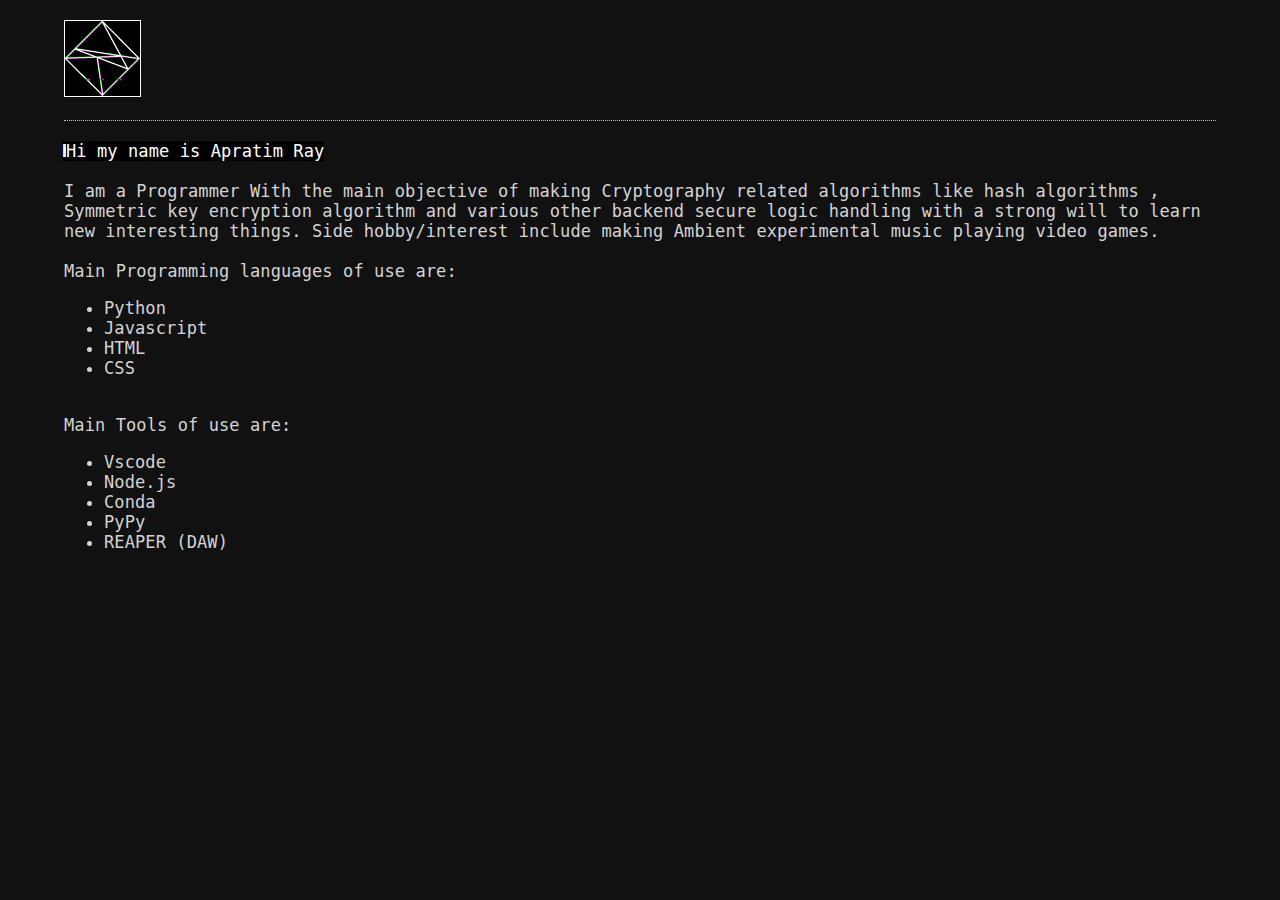
<file: index.html>
<html >
	<link rel="stylesheet" href="main.css">
	<head>
		<link rel="shortcut icon" href="logo.gif">
		<title>
			
			Apratim Ray
		</title>
	</head>
	<div class="header">
			<img class="logo" src="logo.gif">
	</div>
	<body>
		
		
		<div class="glitch" data-text="Hi my name is Apratim Ray">
			Hi my name is Apratim Ray
		</div>
		<br><br>
		I am a Programmer With the main objective of making Cryptography related algorithms
		like hash algorithms , Symmetric key encryption algorithm
		and various other backend secure logic handling with a strong will to learn new 
		interesting things. Side hobby/interest include making Ambient experimental music
		playing video games.


		<br><br>
		Main Programming languages of use are:
		<ul>
			<li>Python</li>
			<li>Javascript</li>
			<li>HTML</li>
			<li>CSS</li>
		</ul>

		<br>
		Main Tools of use are:
		<ul>
			<li>Vscode</li>
			<li>Node.js</li>
			<li>Conda</li>
			<li>PyPy</li>
			<li>REAPER (DAW)</li>
		</ul>
	</body>
</html>
</file>
<file: main.css>
body {
	letter-spacing: 0.1px;
	padding: 0;
	margin: 0;
	font-family: 'Share Tech Mono', Monospace, Courier;
	font-weight: 400;
	font-size: 17px;
	color: #d4d3d3;
	background: #111;
	padding-left: 5%;
	padding-right: 5%;
}

html{
	scroll-behavior: smooth;
}


.logo {
	width: 75px;
	margin: auto;
		margin-top: auto;
	margin-top: 20px;
	border: solid 1px #FFF;
	max-width: 900px;
}

.header {

	height: 120px;
	width: 100%;
	margin: auto;
		margin-bottom: auto;
	margin-bottom: 20px;
	border-bottom: dotted 1px rgb(192, 192, 192);
}


.title {
	display: inline-block;
	color: #FFF;
}

.myimg {
	float: right;
	padding-left: 20px;
	padding-bottom: 20px;
}



.glitch {
	color: white;
	font-size: 17px;
	position: relative;
	display: inline-block;
	width: 400px;
	margin: 0 auto;
  }
  
  @keyframes noise-anim {
	0% {
	  clip-path: inset(44% 0 35% 0);
	}
	5% {
	  clip-path: inset(40% 0 32% 0);
	}
	10% {
	  clip-path: inset(57% 0 43% 0);
	}
	15% {
	  clip-path: inset(91% 0 7% 0);
	}
	20% {
	  clip-path: inset(34% 0 16% 0);
	}
	25% {
	  clip-path: inset(10% 0 50% 0);
	}
	30% {
	  clip-path: inset(21% 0 34% 0);
	}
	35% {
	  clip-path: inset(67% 0 34% 0);
	}
	40% {
	  clip-path: inset(97% 0 2% 0);
	}
	45% {
	  clip-path: inset(30% 0 5% 0);
	}
	50% {
	  clip-path: inset(54% 0 20% 0);
	}
	55% {
	  clip-path: inset(7% 0 70% 0);
	}
	60% {
	  clip-path: inset(27% 0 16% 0);
	}
	65% {
	  clip-path: inset(43% 0 5% 0);
	}
	70% {
	  clip-path: inset(38% 0 7% 0);
	}
	75% {
	  clip-path: inset(91% 0 9% 0);
	}
	80% {
	  clip-path: inset(8% 0 28% 0);
	}
	85% {
	  clip-path: inset(27% 0 14% 0);
	}
	90% {
	  clip-path: inset(97% 0 2% 0);
	}
	95% {
	  clip-path: inset(2% 0 9% 0);
	}
	100% {
	  clip-path: inset(90% 0 5% 0);
	}
  }
  .glitch::after {
	content: attr(data-text);
	position: absolute;
	left: 2px;
	text-shadow: -1px 0 rgb(0, 0, 0);
	top: 0;
	color: white;
	background: black;
	overflow: hidden;
	animation: noise-anim 2s infinite linear alternate-reverse;
  }
  
  @keyframes noise-anim-2 {
	0% {
	  clip-path: inset(12% 0 6% 0);
	}
	5% {
	  clip-path: inset(69% 0 27% 0);
	}
	10% {
	  clip-path: inset(20% 0 42% 0);
	}
	15% {
	  clip-path: inset(60% 0 39% 0);
	}
	20% {
	  clip-path: inset(98% 0 2% 0);
	}
	25% {
	  clip-path: inset(94% 0 4% 0);
	}
	30% {
	  clip-path: inset(50% 0 25% 0);
	}
	35% {
	  clip-path: inset(20% 0 67% 0);
	}
	40% {
	  clip-path: inset(45% 0 1% 0);
	}
	45% {
	  clip-path: inset(45% 0 53% 0);
	}
	50% {
	  clip-path: inset(65% 0 33% 0);
	}
	55% {
	  clip-path: inset(14% 0 37% 0);
	}
	60% {
	  clip-path: inset(92% 0 9% 0);
	}
	65% {
	  clip-path: inset(35% 0 4% 0);
	}
	70% {
	  clip-path: inset(64% 0 16% 0);
	}
	75% {
	  clip-path: inset(75% 0 19% 0);
	}
	80% {
	  clip-path: inset(46% 0 38% 0);
	}
	85% {
	  clip-path: inset(30% 0 18% 0);
	}
	90% {
	  clip-path: inset(92% 0 9% 0);
	}
	95% {
	  clip-path: inset(86% 0 14% 0);
	}
	100% {
	  clip-path: inset(26% 0 60% 0);
	}
  }
  .glitch::before {
	content: attr(data-text);
	position: absolute;
	left: -2px;
	text-shadow: 1px 0 rgb(255, 255, 255);
	top: 0;
	color: white;
	background: black;
	overflow: hidden;
	animation: noise-anim-2 15s infinite linear alternate-reverse;
  }
</file>
